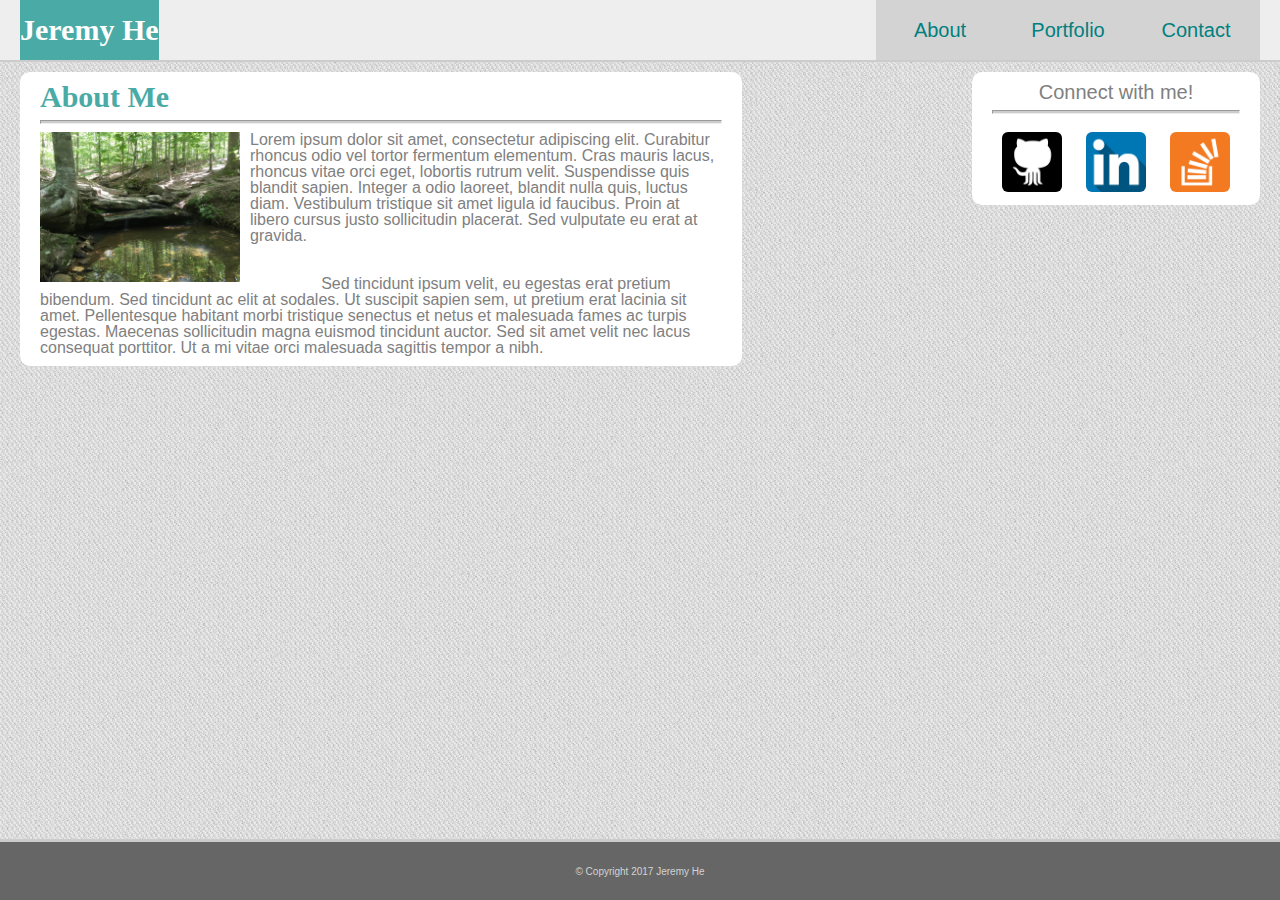
<file: index.html>
<!DOCTYPE html>
<html>
    <head>
        <meta charset="UTF-8">
        <meta name="viewport" content="width=device-width, initial-scale=1.0">
        <title>Jeremy He</title>
        <!-- Uncomment the following line to see how this stylesheet works -->
        <!-- Try enabling and then disabling it more than once. -->
        <link rel="stylesheet" href="assets/css/reset.css">
        <!-- <link rel="stylesheet" href="http://meyerweb.com/eric/tools/css/reset/reset.css"> -->
        <link rel="stylesheet" type="text/css" href="assets/css/style.css">

        <link rel="icon" type="image/gif" href="assets/images/icon_github.png" />
    </head>

    <body>
        <div>
            <header class="clearfix" id="top">
                <section id="yourName">
                    <h2>Jeremy He</h2>
                </section>

                <section id="navLinks">
                    <a class="topLink" href="contact.html">Contact</a>
                    <a class="topLink" href="portfolio.html">Portfolio</a>
                    <a class="topLink" href="index.html">About</a>
                </section>
            </header>
        </div>

        <div id="mainBodyContainer">
            <section id="mainSection">
                <h2>About Me</h2>
                <hr>
                <img id="myImage" src="assets/images/profile.jpg" alt="image of me here">
                <p>Lorem ipsum dolor sit amet, consectetur adipiscing elit. Curabitur rhoncus odio vel tortor fermentum elementum. Cras mauris lacus, rhoncus vitae orci eget, lobortis rutrum velit. Suspendisse quis blandit sapien. Integer a odio laoreet, blandit nulla quis, luctus diam. Vestibulum tristique sit amet ligula id faucibus. Proin at libero cursus justo sollicitudin placerat. Sed vulputate eu erat at gravida.
                <br>
                Sed tincidunt ipsum velit, eu egestas erat pretium bibendum. Sed tincidunt ac elit at sodales. Ut suscipit sapien sem, ut pretium erat lacinia sit amet. Pellentesque habitant morbi tristique senectus et netus et malesuada fames ac turpis egestas. Maecenas sollicitudin magna euismod tincidunt auctor. Sed sit amet velit nec lacus consequat porttitor. Ut a mi vitae orci malesuada sagittis tempor a nibh.</p>
            </section>

            <section id="contactWithMe">
                <p>Connect with me!</p>
                <hr>
                <a target="_blank" class="contactLink" href="https://github.com/hejeremy">
                    <img class="contactImage" src="assets/images/github.png" alt="github icon">
                </a>
                <a target="_blank" class="contactLink" href="https://www.linkedin.com/in/jeremy-he-841477ba/">
                    <img class="contactImage" src="assets/images/linkedin.png" alt="linkedin icon">
                </a>
                <a target="_blank" class="contactLink" href="https://stackoverflow.com/users/7982389/jeremy-he">
                    <img class="contactImage" src="assets/images/stack_overflow.png" alt="stack overflow icon">
                </a>
            </section>
        </div>

        <div>
            <footer>
                <p>&copy; Copyright 2017 Jeremy He</p>
            </footer>
        </div>
    </body>
</html>
</file>
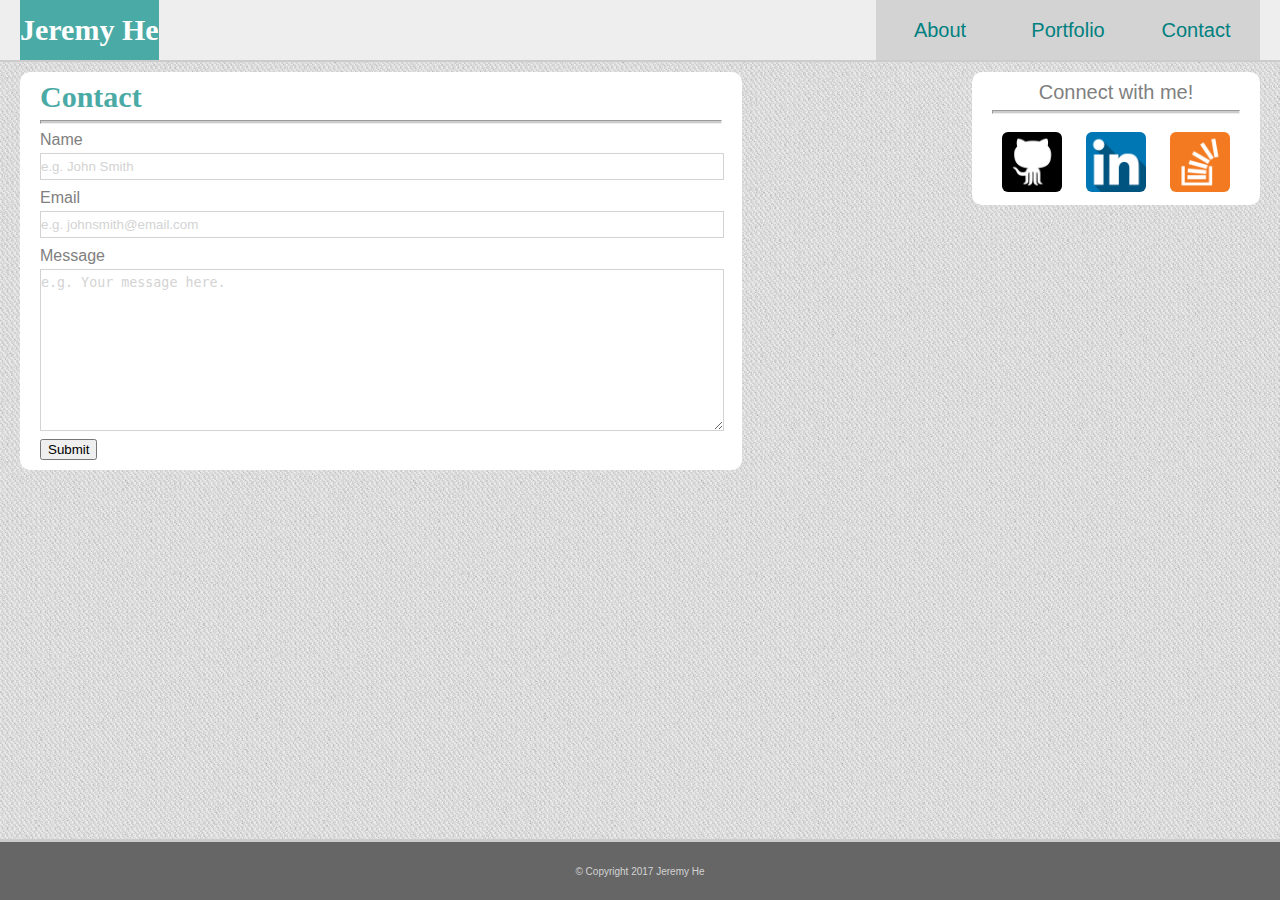
<file: contact.html>
<!DOCTYPE html>
<html>
    <head>
        <meta charset="UTF-8">
        <meta name="viewport" content="width=device-width, initial-scale=1.0">
        <title>Jeremy He</title>
        <!-- Uncomment the following line to see how this stylesheet works -->
        <!-- Try enabling and then disabling it more than once. -->
        <link rel="stylesheet" href="assets/css/reset.css">
        <!-- <link rel="stylesheet" href="http://meyerweb.com/eric/tools/css/reset/reset.css"> -->
        <link rel="stylesheet" type="text/css" href="assets/css/style.css">

        <link rel="icon" type="image/gif" href="assets/images/icon_github.png" />
    </head>

    <body>
        <div>
            <header class="clearfix" id="top">
                <section id="yourName">
                    <h2>Jeremy He</h2>
                </section>

                <section id="navLinks">
                    <a class="topLink" href="contact.html">Contact</a>
                    <a class="topLink" href="portfolio.html">Portfolio</a>
                    <a class="topLink" href="index.html">About</a>
                </section>
            </header>
        </div>

        <div id="mainBodyContainer">
            <section id="mainSection">
                <h2>Contact</h2>
                <hr>

                <p>Name</p>
                <input class="contactInput" type="text" name="inputName" placeholder="e.g. John Smith">
                <br>

                <p>Email</p>
                <input class="contactInput" type="text" name="inputEmail" placeholder="e.g. johnsmith@email.com">
                <br>

                <p>Message</p>
                <textarea class="contactInput" name="message" rows="10" placeholder="e.g. Your message here."></textarea>
                <br>

                <button class="submitButtom" type="button">Submit</button>

            </section>

            <section id="contactWithMe">
                <p>Connect with me!</p>
                <hr>
                <a target="_blank" class="contactLink" href="https://github.com/hejeremy">
                    <img class="contactImage" src="assets/images/github.png" alt="github icon">
                </a>
                <a target="_blank" class="contactLink" href="https://www.linkedin.com/in/jeremy-he-841477ba/">
                    <img class="contactImage" src="assets/images/linkedin.png" alt="linkedin icon">
                </a>
                <a target="_blank" class="contactLink" href="https://stackoverflow.com/users/7982389/jeremy-he">
                    <img class="contactImage" src="assets/images/stack_overflow.png" alt="stack overflow icon">
                </a>
            </section>
        </div>

        <div>
            <footer>
                <p>&copy; Copyright 2017 Jeremy He</p>
            </footer>
        </div>
    </body>
</html>
</file>
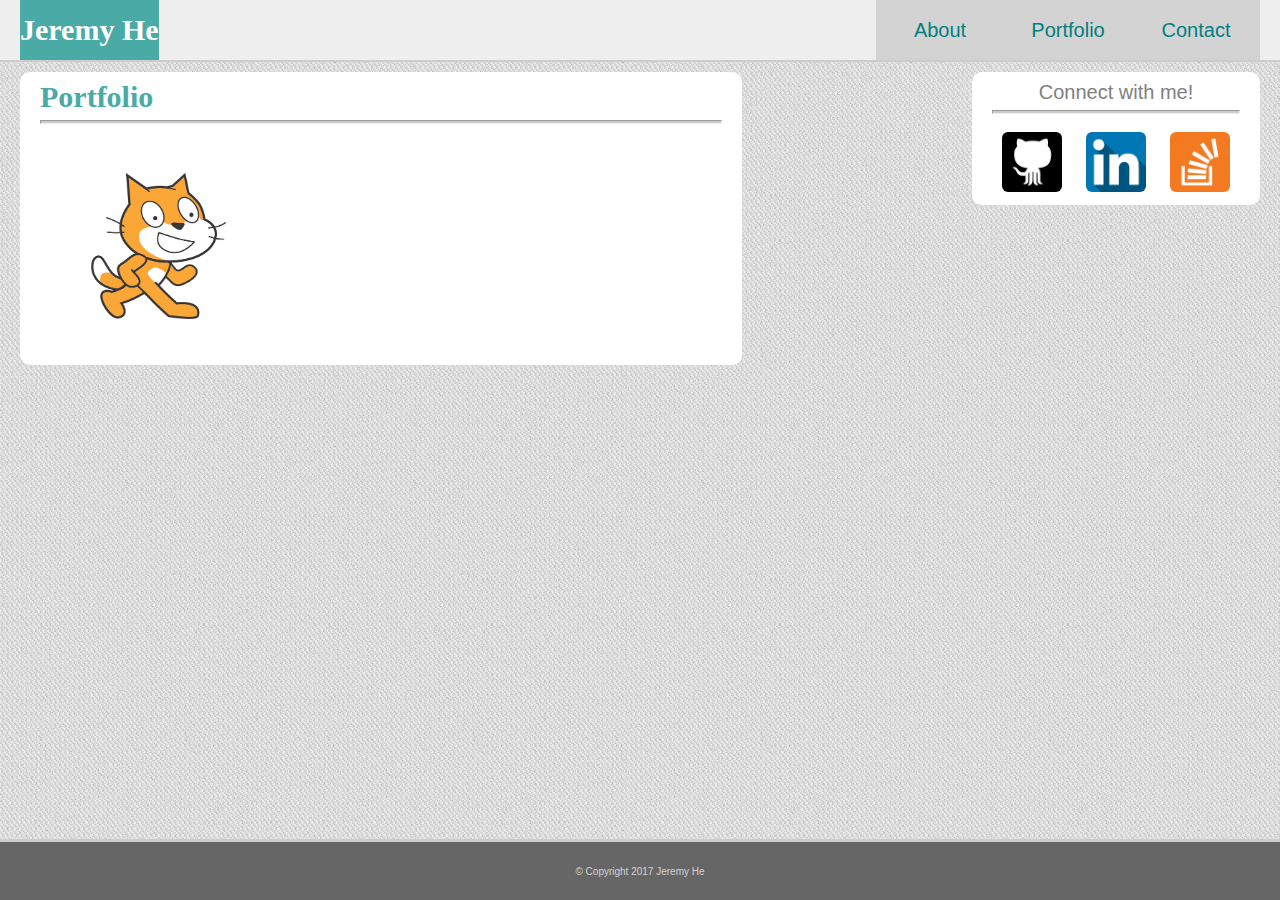
<file: portfolio.html>
<!DOCTYPE html>
<html>
    <head>
        <meta charset="UTF-8">
        <meta name="viewport" content="width=device-width, initial-scale=1.0">
        <title>Jeremy He</title>
        <!-- Uncomment the following line to see how this stylesheet works -->
        <!-- Try enabling and then disabling it more than once. -->
        <link rel="stylesheet" href="assets/css/reset.css">
        <!-- <link rel="stylesheet" href="http://meyerweb.com/eric/tools/css/reset/reset.css"> -->
        <link rel="stylesheet" type="text/css" href="assets/css/style.css">

        <link rel="icon" type="image/gif" href="assets/images/icon_github.png" />
    </head>

    <body>
        <div>
            <header class="clearfix" id="top">
                <section id="yourName">
                    <h2>Jeremy He</h2>
                </section>

                <section id="navLinks">
                    <a class="topLink" href="contact.html">Contact</a>
                    <a class="topLink" href="portfolio.html">Portfolio</a>
                    <a class="topLink" href="index.html">About</a>
                </section>
            </header>
        </div>

        <div id="mainBodyContainer">
            <section id="mainSection">
                <h2>Portfolio</h2>
                <hr>
                <a class="portfolioLink" target="_blank" href="https://scratch.mit.edu/projects/159493802/">
                    <img class="portfolioImage" src="assets/images/scratch_cat.png">
                </a>
            </section>

            <section id="contactWithMe">
                <p>Connect with me!</p>
                <hr>
                <a target="_blank" class="contactLink" href="https://github.com/hejeremy">
                    <img class="contactImage" src="assets/images/github.png" alt="github icon">
                </a>
                <a target="_blank" class="contactLink" href="https://www.linkedin.com/in/jeremy-he-841477ba/">
                    <img class="contactImage" src="assets/images/linkedin.png" alt="linkedin icon">
                </a>
                <a target="_blank" class="contactLink" href="https://stackoverflow.com/users/7982389/jeremy-he">
                    <img class="contactImage" src="assets/images/stack_overflow.png" alt="stack overflow icon">
                </a>
            </section>
        </div>

        <div>
            <footer>
                <p>&copy; Copyright 2017 Jeremy He</p>
            </footer>
        </div>
    </body>
</html>
</file>
<file: assets/css/style.css>
body {
    background-image: url("../images/cheap_diagonal_fabric.png");
}

#mainBodyContainer {
    padding-left: 20px;
    padding-right: 20px;
    padding-bottom: 80px;
}

footer{
    clear: both;
    width: 100%;
    height: 60px;
    padding: auto;
    background-color: #666666;
    border-top: 1px solid #cccccc;
    position: fixed;
    bottom: 0px;
    left: 0px;
}

footer p {
    font-size: 10px;
    line-height: 60px;
    vertical-align: center;
    text-align: center;
    color: lightgrey;
    border-top: 2px solid #cccccc;
}

header {
    background-color: #eeeeee;
    border-bottom: 2px solid #cccccc;
    margin: 0px 0px 0px 0px;
    position: relative;
    top: 0px;
}

p {
    color: grey;
    white-space: pre-wrap;
    font-family: 'Arial', 'Helvetica Neue', Helvetica, sans-serif;
}

a {
    text-decoration: none;
}

#yourName {
    font-family: 'Georgia', Times, Times New Roman, serif;
    float: left;
    left: 20px;
    width: auto;
    background-color: #4aaaa5;
    color: #ffffff;
    position: relative;
    font-size: 30px;
    line-height: 60px;
    font-weight: bold;
    text-align: center;
}

#navLinks {
    width: 30%;
    min-width: 300px;
    float: right;
    margin-right: 20px;
}

a.topLink {
    font-family: 'Arial', 'Helvetica Neue', Helvetica, sans-serif;
    float: right;
    width: 33.333%;
    text-decoration: none;
    text-align: center;
    font-size: 20px;
    line-height: 60px;
    background-color: #ffffff;
    color: #4aaaa5;
    position: relative;
    background-color: lightgrey;
}

a.topLink:link {
    color: teal;
}
a.topLink:visited {
    color: teal;
}
a.topLink:hover {
    background-color: white;
    color: teal;
}
a.topLink:active {
    background-color: white;
    color: teal;
}

img.portfolioImage {
    height: 200px;
    width: auto;
    margin: 10px;
}

img.portfolioImage:hover {
    opacity: 0.5;
}

hr {
    background-color: #cccccc;
    height: 2px;
}

#mainSection {
    position: relative;
    margin-top: 10px;
    background-color: #ffffff; 
    color: #4aaaa5;
    width: 55%;
    float: left;
    position: relative;
    padding: 10px 20px 10px 20px;
    text-align: left;
    border-radius: 10px;
    margin: 10px 0px 10px 0px;
}

#mainSection h2 {
    font-family: 'Georgia', Times, Times New Roman, serif;
    font-size: 30px;
    font-weight: bold;
}

#mainSection p{
    margin: 5px 0px 0px 0px;
}

#myImage {
    float: left;
    width: 200px;
    height: auto;
    margin: 0px 10px 10px 0px;
}

.contactInput {
    width: 100%;
    border: 1px solid lightgrey;
    padding: 5px 0px 5px 0px;
    margin: 5px 0px 5px 0px;
}

.contactInput::placeholder {
    color: lightgrey;
}

#contactWithMe {
    background-color: #ffffff;
    width: auto;
    height: auto;
    float: right;
    position: relative;
    border-radius: 10px;
    padding: 0px 20px 0px 20px;
    margin: 10px 0px 10px 0px;

}

#contactWithMe p {
    padding: 10px 0px 0px 0px;
    color: grey;
    text-align: center;
    font-size: 20px;
}

.contactImage {
    width: 60px;
    height: auto;
    border-radius: 20%;
    padding: 10px 10px 10px 10px;
}

.contactImage:hover {
    opacity: 0.5;
}

.clearfix::after {
    content: "";
    clear: both;
    display: table;
}

div {
    clear: both;
    overflow: auto;
}

@media screen and (max-width: 980px) {
    #mainSection {
        max-width: 650px;
        width: 52%;
    }
}

@media screen and (max-width: 768px) {
    #mainSection {
        float: none;
        clear: both;
        overflow: auto;
        max-width: auto;
        width: 90%;
        left: auto;
        margin: auto;
        margin-top: 10px;
    }

    #contactWithMe {
        float: none;
        clear: both;
        max-width: 650px;
        width: 90%;
        margin: auto;
        margin-top: 10px;
    }

    .contactImage{
        float: none;
        margin: auto;
    }
}

@media screen and (max-width: 640px) {
    header {
        position: static;
    }

    #yourName {
        width: 100%;
        left: 0px;
        overflow: auto;
        border-radius: 0px;
        margin: 0px;
    }

    #navLinks {
        width: 100%;
        overflow: auto;
        margin: 0px;
    }

    #myImage {
        float: left;
        width: 100%;
        height: auto;
    }
}
</file>
